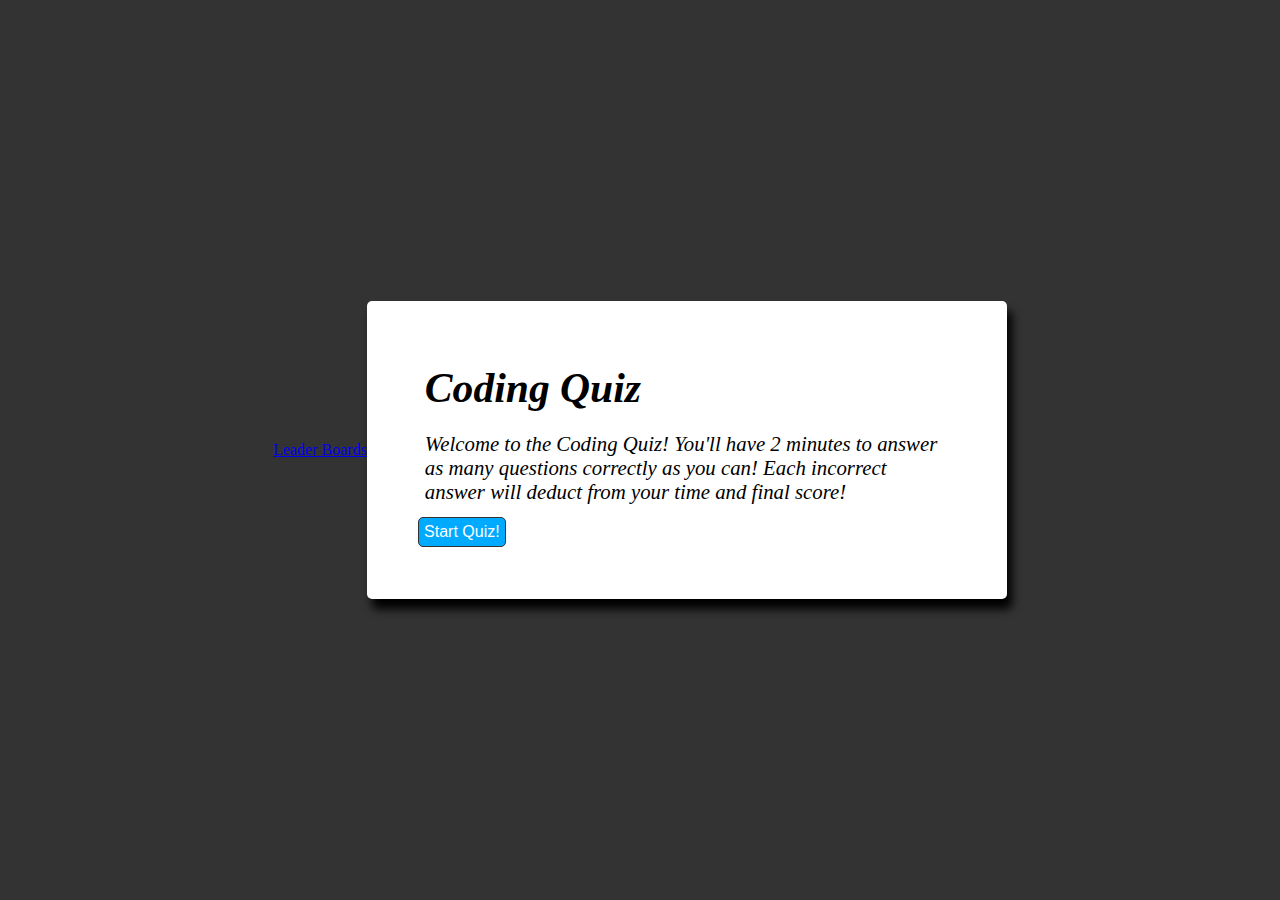
<file: index.html>
<!DOCTYPE html>
<html lang="en">
<head>
    <meta charset="UTF-8">
    <meta http-equiv="X-UA-Compatible" content="IE=edge">
    <meta name="viewport" content="width=device-width, initial-scale=1.0">
    <link rel="stylesheet" href="assets/css/style.css">
    <title>Code Quiz</title>
</head>
<body>
    <nav id="navBar">
        <a href="Leader-board.html">Leader Boards</a> 
    </nav>
    <div id="wrapper">
        <div id="currentTime"></div>
        <div id="questionsDiv">
            <h1>Coding Quiz</h1>
            <p id='questionsText'>
                Welcome to the Coding Quiz! You'll have 2 minutes to answer as many questions correctly as you can! Each incorrect answer will deduct from your time and final score!
            </p>
            <ul id="choicesUl"></ul>
            <button id="startTime">
                Start Quiz!
            </button>
        </div>
    </div>
    <script src="assets/script/main.js"></script>
</body>
</html>
</file>
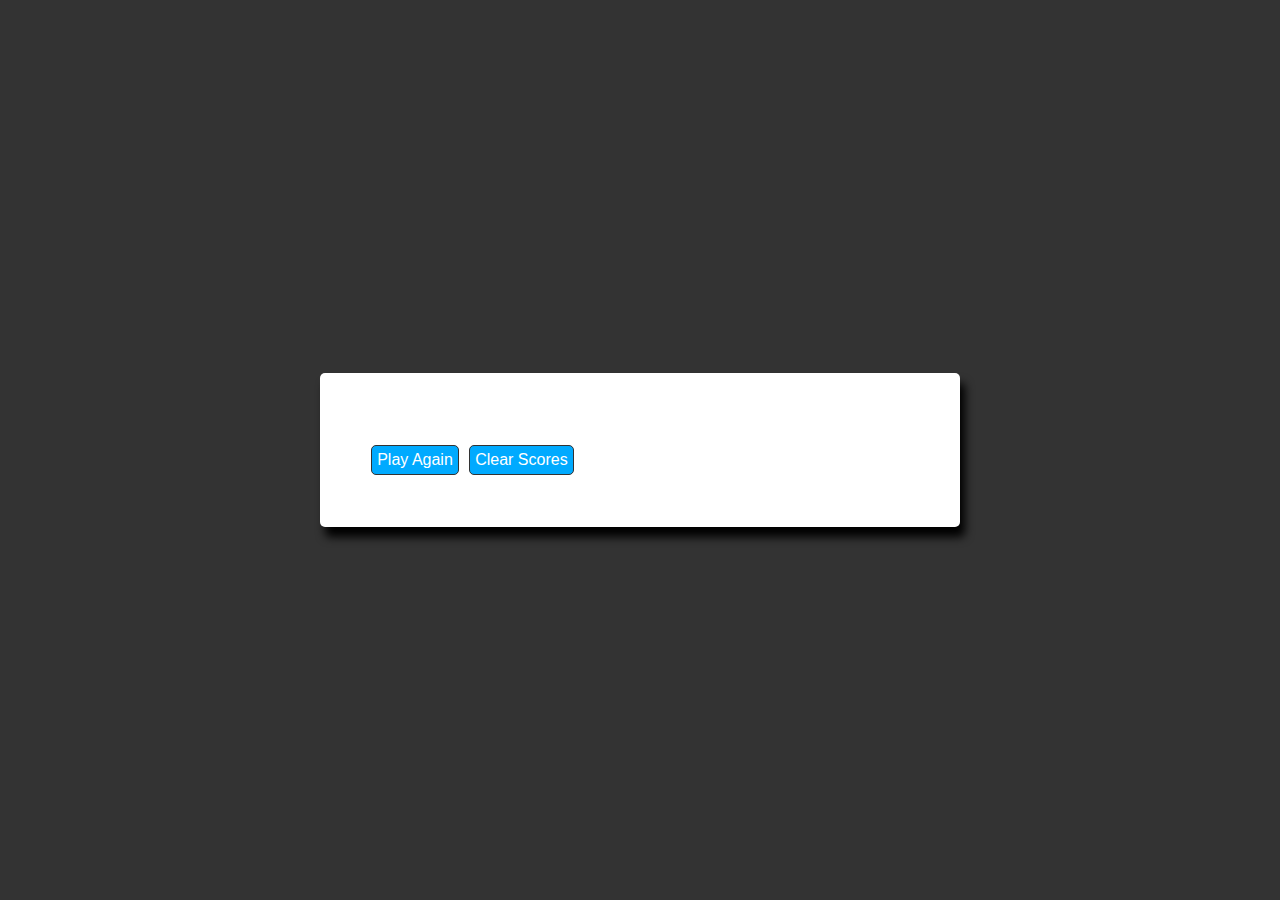
<file: Leader-board.html>
<!DOCTYPE html>
<html lang="en">
<head>
    <meta charset="UTF-8">
    <meta http-equiv="X-UA-Compatible" content="IE=edge">
    <meta name="viewport" content="width=device-width, initial-scale=1.0">
    <link rel="stylesheet" href="/assets/css/style.css">
    <title>High Score</title>
</head>
<body>
    <div id="wrapper">
        <ul id="leaderboard"></ul>
        <button id="playAgainBtn">Play Again</button>
        <button id="clearBtn" value="reset">Clear Scores</button>
    </div>

    <script src="/assets/script/leaderboard.js"></script>
</body>
</html>
</file>
<file: assets/css/style.css>
* {
    margin: 0;
    padding: 0;
    box-sizing: border-box;
    cursor: default;
}

body {
    padding: 0;
    margin: 0;
    display: flex;
    justify-content: center;
    align-items: center;
    width: 100vw;
    height: 100vh;
    background-color: #333;
}

#wrapper {
    background-color: #fff;
    border-radius: 5px;
    padding: 3rem;
    width: 50%;
    height: fit-content;
    box-shadow: 5px 10px 10px;    
}

#leaderboard {
    margin: 1.3rem 0;
    font-size: 1.3rem;
    list-style: none;
}

#currentTime {
    margin-bottom: .3rem;
    font-size: 1.2rem;
}

#questionsDiv {
    font-size: 1.3rem;
    font-style: italic;
}

#createInputEl {
    height: 30px;
    font-size: 1.3rem;
    width: 150px;
    border-radius: 5px;
}

li {
    margin: .3rem;
    padding: .3rem;
    background-color: hsl(200, 100%, 50%);
    border-radius: 5px;
    border: 1.5px solid #333;
    list-style: none;
    cursor: pointer;
    font-size: 1rem;
    font-style: normal;
}

li:hover {
    background-color: #333;
    color: #fff
}

li:first-child {
    margin-top: 1.3rem;
}

li:last-child {
    margin-bottom: 1.3rem;
}

h1 {
    padding: 10px;
}

p {
    margin: 10px;
}

button {
    font-size: 1rem; 
    border: 1.5px solid #333;
    border-radius: 5px;
    padding: 5px;
    margin: .2rem;
    outline: none;  
    background-color: hsl(200, 100%, 50%);
    color: white;
}

button:hover {
    color: #fff;
    background-color: #333;
    border-color: black;
}
</file>
